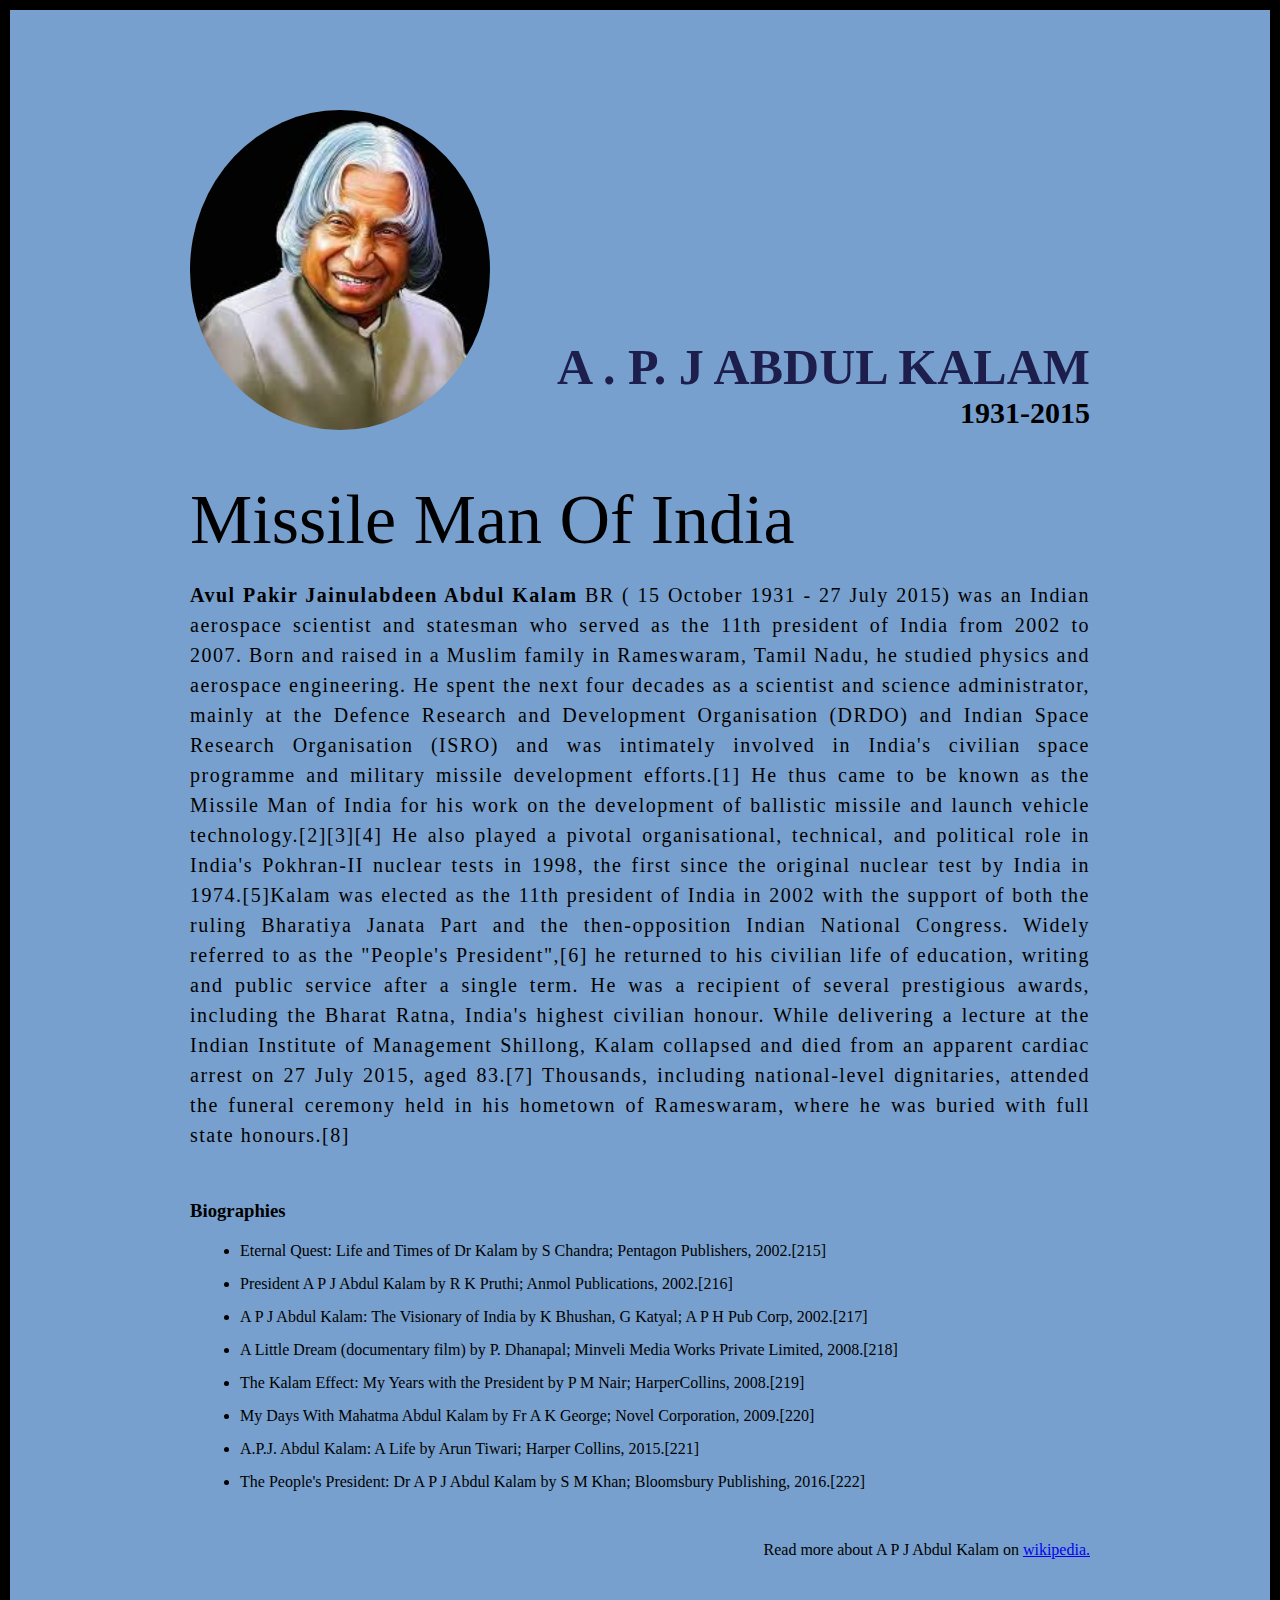
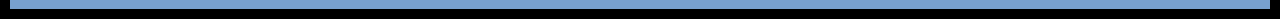
<file: practice.html>
<!DocType html>
<html>
    <head>
    <title>Great man</title>
    <link rel="stylesheet" href="style.css">
   </head>
    <body>
      <div class= "container">
        <div class="content">
          <section class="top_section">
            <div class="image_container">
              <img src="./APJ.png" alt="APJ kalam">
            </div>
                <div>
                  <h1>A . P. J Abdul Kalam </h1>
                  <h4>1931-2015</h4>
                </div>
          </section>
      



        <section class="about_section">
          <h2>Missile Man Of India</h2>
            <p><b>Avul Pakir Jainulabdeen Abdul Kalam</b> BR ( 15 October 1931 - 27 July 2015) 
                was an Indian aerospace scientist and statesman who served as the 11th president of India from
                2002 to 2007. Born and raised in a Muslim family in Rameswaram, Tamil Nadu, he studied physics 
                and aerospace engineering. He spent the next four decades as a scientist and science administrator,
                mainly at the Defence Research and Development Organisation (DRDO) and Indian Space Research Organisation 
                (ISRO) and was intimately involved in India's civilian space programme and military missile development
                efforts.[1] He thus came to be known as the Missile Man of India for his work on the development of
                ballistic missile and launch vehicle technology.[2][3][4] He also played a pivotal organisational, 
                technical, and political role in India's Pokhran-II nuclear tests in 1998, the first since the original
                nuclear test by India in 1974.[5]Kalam was elected as the 11th president of India in 2002 with the support
                of both the ruling Bharatiya Janata Part and the then-opposition Indian National Congress. Widely referred to
                as the "People's President",[6] he returned to his civilian life of education, writing and public service after
                a single term. He was a recipient of several prestigious awards, including the Bharat Ratna, India's highest civilian honour.
                While delivering a lecture at the Indian Institute of Management Shillong, Kalam collapsed and died from an
                apparent cardiac arrest on 27 July 2015, aged 83.[7] Thousands, including national-level dignitaries, 
                attended the funeral ceremony held in his hometown of Rameswaram, where he was buried with full state honours.[8]</p>
         </section>
        <div class="last">
            <h3>Biographies</h3>
            <ul>
               <li>Eternal Quest: Life and Times of Dr Kalam by S Chandra; Pentagon Publishers, 2002.[215]</li>
               <li> President A P J Abdul Kalam by R K Pruthi; Anmol Publications, 2002.[216]</li>
               <li>A P J Abdul Kalam: The Visionary of India by K Bhushan, G Katyal; A P H Pub Corp, 2002.[217]</li>
               <li>A Little Dream (documentary film) by P. Dhanapal; Minveli Media Works Private Limited, 2008.[218]</li>
               <li>The Kalam Effect: My Years with the President by P M Nair; HarperCollins, 2008.[219]</li>
               <li> My Days With Mahatma Abdul Kalam by Fr A K George; Novel Corporation, 2009.[220]</li>
               <li>A.P.J. Abdul Kalam: A Life by Arun Tiwari; Harper Collins, 2015.[221]</li>
               <li>The People's President: Dr A P J Abdul Kalam by S M Khan; Bloomsbury Publishing, 2016.[222]</li>
               </ul>
        </div>
        <footer>
          <p>Read more about A P J Abdul Kalam on <a href="https://en.wikipedia.org/wiki/A._P._J._Abdul_Kalam"> wikipedia.</a></p>
        </footer>
      </div>
    </div>

    </body>
</html>
</file>
<file: style.css>
*{
    margin:0;
    padding:0;
    box-sizing: border-box;
}

.container{
   background-color: rgb(120, 160, 206);
   min-height:100hv;
   border:10px solid black;
  
}
.content{
    max-width:900px;
    margin:0 auto;
}
.top_section{
    margin-top:100px;
    display:flex;
    justify-content: space-between;
    align-items: flex-end;
}
.top_section h1{
    font-size:50px;
    font-weight:bold;
    color:#1d1e4c;
    text-transform: uppercase;
}
.top_section h4{
    font-size:30px;
    text-align: end;
}
.image_container{
    border-radius: 50%;
    overflow:hidden;
}
.image_container,
img {
    width:300px;
    height:320px;
    
}
.about_section{
    margin-top: 50px;
}
.about_section h2{
    font-size: 70px;
    font-weight:400;
    margin-bottom:20px;

}
.about_section p{
    font-size: 20px;
    line-height: 30px;
    letter-spacing: 1.5px;
    text-align:justify;
}
.last{
    margin: 50px 0;
}
.last h3{
    margin-bottom: 20px;
}
.last ul{
    margin-left: 50px;
}
.last li{
    margin-bottom:15px;
    letter-spacing: 0.5;
}
footer{
    margin:50px 0;
}
footer p{
    text-align:end;
}
</file>
